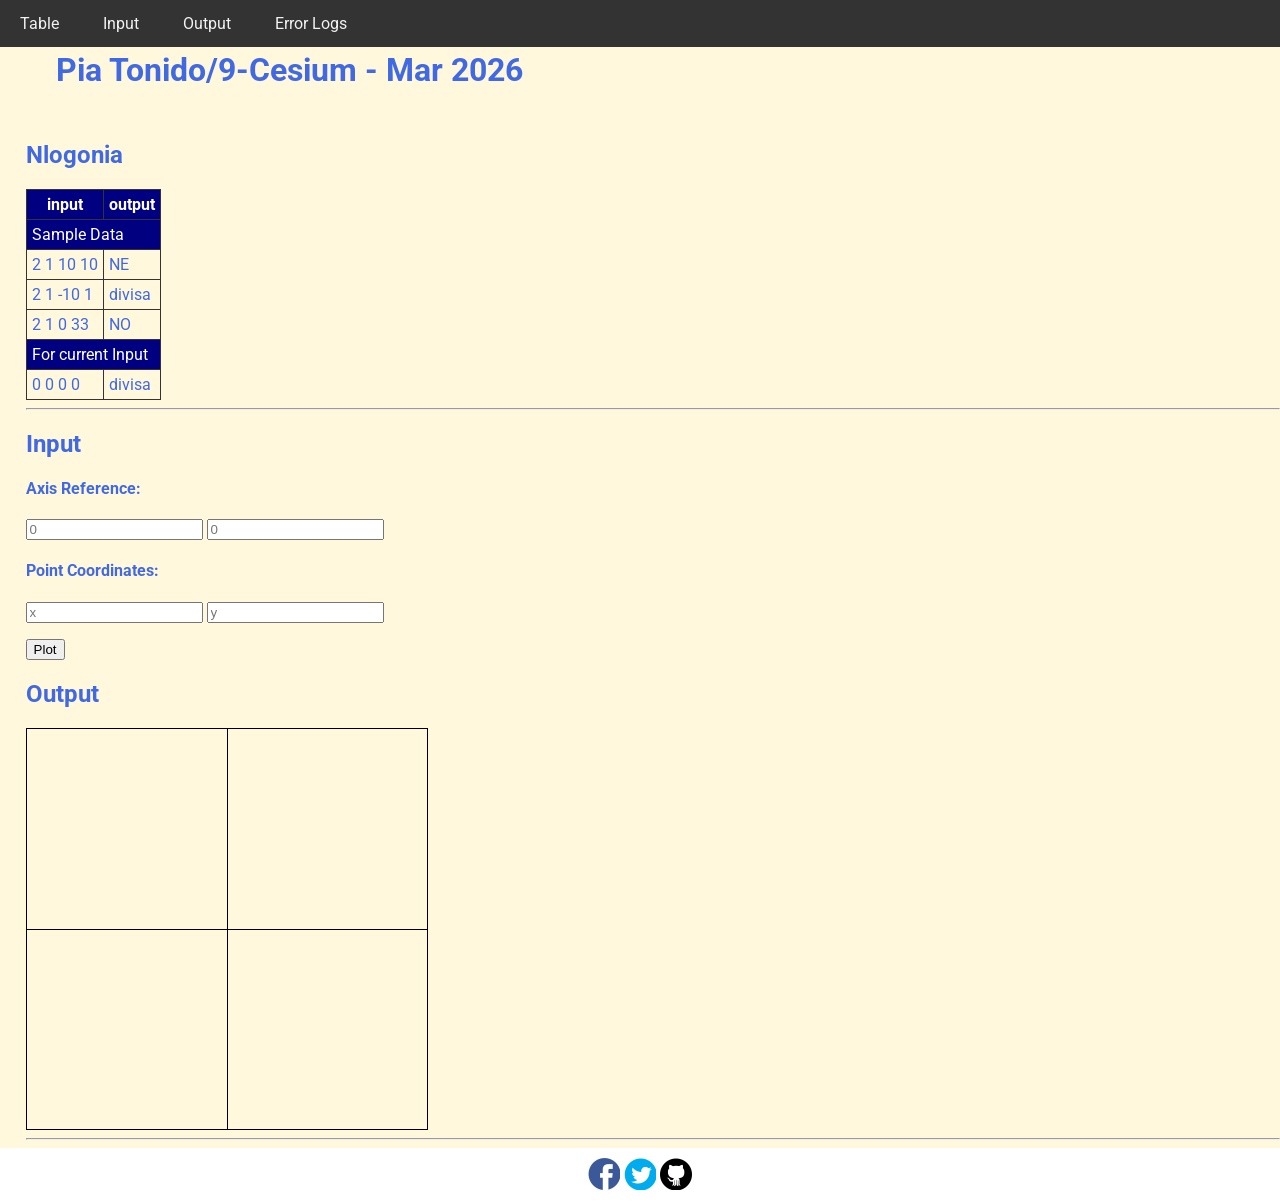
<file: tempCopy/public/q4/3rdGraded/index.html>
<!DOCTYPE html>
<html>

<head>
  <meta charset="utf-8">
  <meta name="viewport" content="width=device-width">
  <!-- change the authors name to both your names-->
  <meta name="author" content="Pia Tonido">
  <meta name="description" content="testing and debugging">
  <meta name="keywords" content="testing and debugging">
  <title>CS 3 </title>
  <link href="style.css" rel="stylesheet" type="text/css" />
  <link rel="preconnect" href="https://fonts.googleapis.com">
  <link rel="preconnect" href="https://fonts.gstatic.com" crossorigin>
  <link href="https://fonts.googleapis.com/css2?family=Open+Sans&family=Poppins:wght@300&family=Roboto&display=swap"
    rel="stylesheet">
  <link rel="icon" type="image/x-icon" href="images/favicon.ico">
</head>

<body>
  <header>
    <nav>
      <a href="#start">Table</a>
      <a href="#input">Input</a>
      <a href="#output">Output</a>
      <a href="errorlogs.html">Error Logs</a>
    </nav>

    <h1 style="padding: 30px">Pia Tonido/9-Cesium - Mar 2026 </h1>
    <h2 id="start"> Nlogonia </h2>
  </header>

  <section id="table">
    <table>
      <tr class="rColor">
        <th> input </th>
        <th> output</th>
      </tr>
      <tr class="rColor">
        <td colspan="2"> Sample Data</td>
      </tr>
      <tr>
        <td> 2 1 10 10 </td>
        <td> NE</td>
      </tr>
      <tr>
        <td> 2 1 -10 1 </td>
        <td> divisa</td>
      </tr>
      <tr>
        <td> 2 1 0 33 </td>
        <td> NO </td>
      </tr>
      <tr class="rColor">
        <td colspan="2"> For current Input</td>
      </tr>
      <tr>
        <td id="in1"> 0 0 0 0 </td>
        <td id="out1"> divisa </td>
      </tr>
    </table>
    <hr>
  </section>

  <section id="input">
    <h2> Input </h2>

    <h4>Axis Reference:</h4>
    <p>
      <input type="number" id="x0" placeholder="0">
      <input type="number" id="y0" placeholder="0">
    </p>

    <h4>Point Coordinates:</h4>
    <p>
      <input type="number" id="x" placeholder="x">
      <input type="number" id="y" placeholder="y">
    </p>
    <button onclick="plotPoint(Number(x0.value),Number(y0.value),Number(x.value), Number(y.value))"> Plot </button>
  </section>

  <section id="output">
    <h2 id="output"> Output </h2>

    <div id="coordinatePlane">
      <div id="xAxis" class="axis"></div>
      <div id="yAxis" class="axis"></div>
    </div>
    <hr>
  </section>

  <!--- anchors for socmed site are done with image sprites -->
  <footer>
    <a href="https://facebook.com">
      <div class="icon facebook"></div>
    </a>
    <a href="https://twitter.com">
      <div class="icon twitter"></div>
    </a>
    <a href="https://github.com">
      <div class="icon github"></div>
    </a>
  </footer>
  <script defer src="script.js"></script>
</body>

</html>
</file>
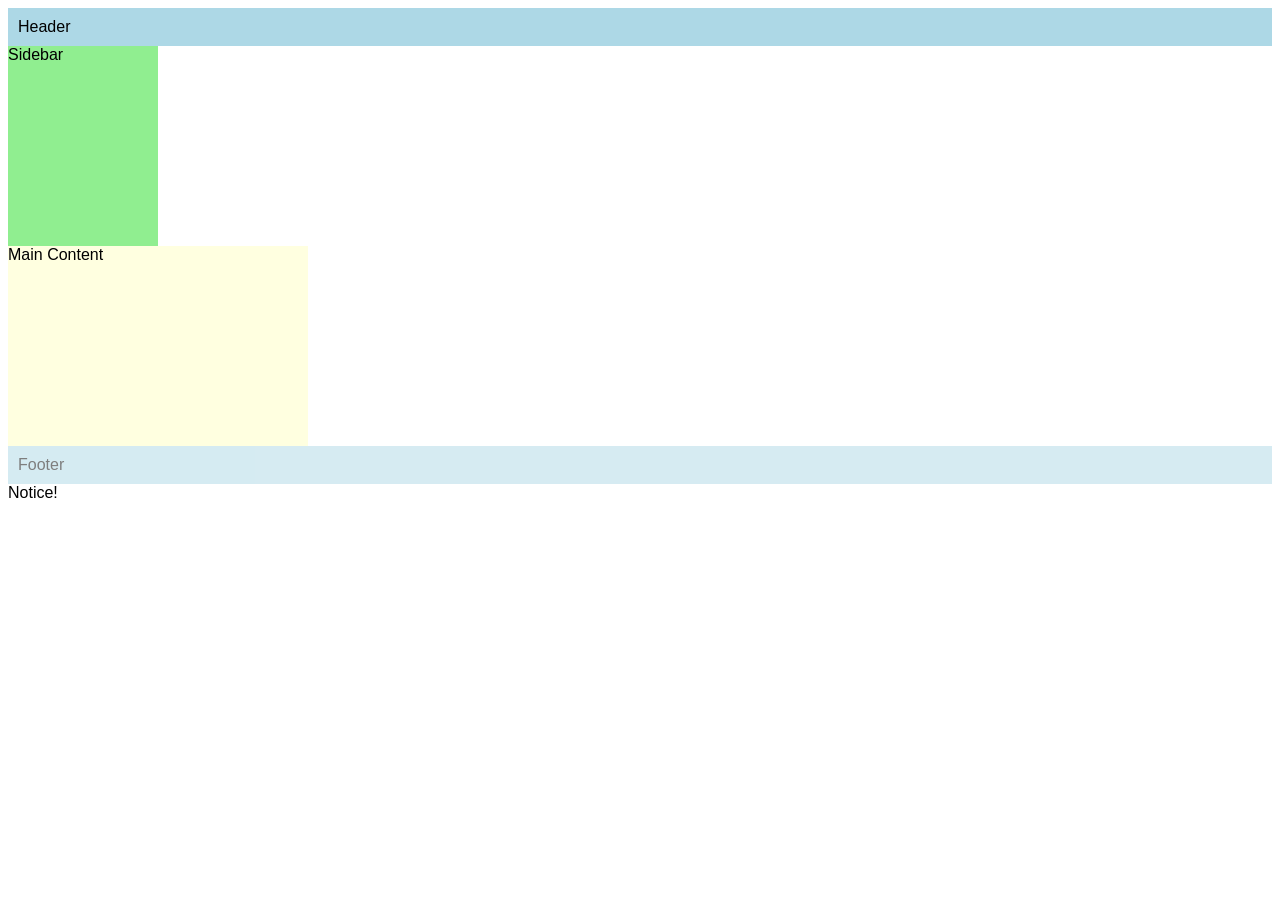
<file: CsTonidoseatwork2.html>
<!DOCTYPE html>
<html>
<head>
  <meta name="author" content="Pia Tonido" />
  <meta name="revised" content="March 27, 2026" />
  <style>
    body { font-family: Arial, sans-serif; }
    .header, .footer {
      background: lightblue;
      padding: 10px;
    }
    .footer {
       opacity: 0.5;
    }
    .sidebar {
      background: lightgreen;
      width: 150px;
      height: 200px;
    }
    .content {
      background: lightyellow;
      width: 300px;
      height: 200px;
    }    
  </style>
</head>
<body>
  <div class="header">Header</div>
  <div class="sidebar">Sidebar</div>
  <div class="content">Main Content</div>
  <div class="footer">Footer</div>
  <div class="notice">Notice!</div>
</body>
</html>
</file>
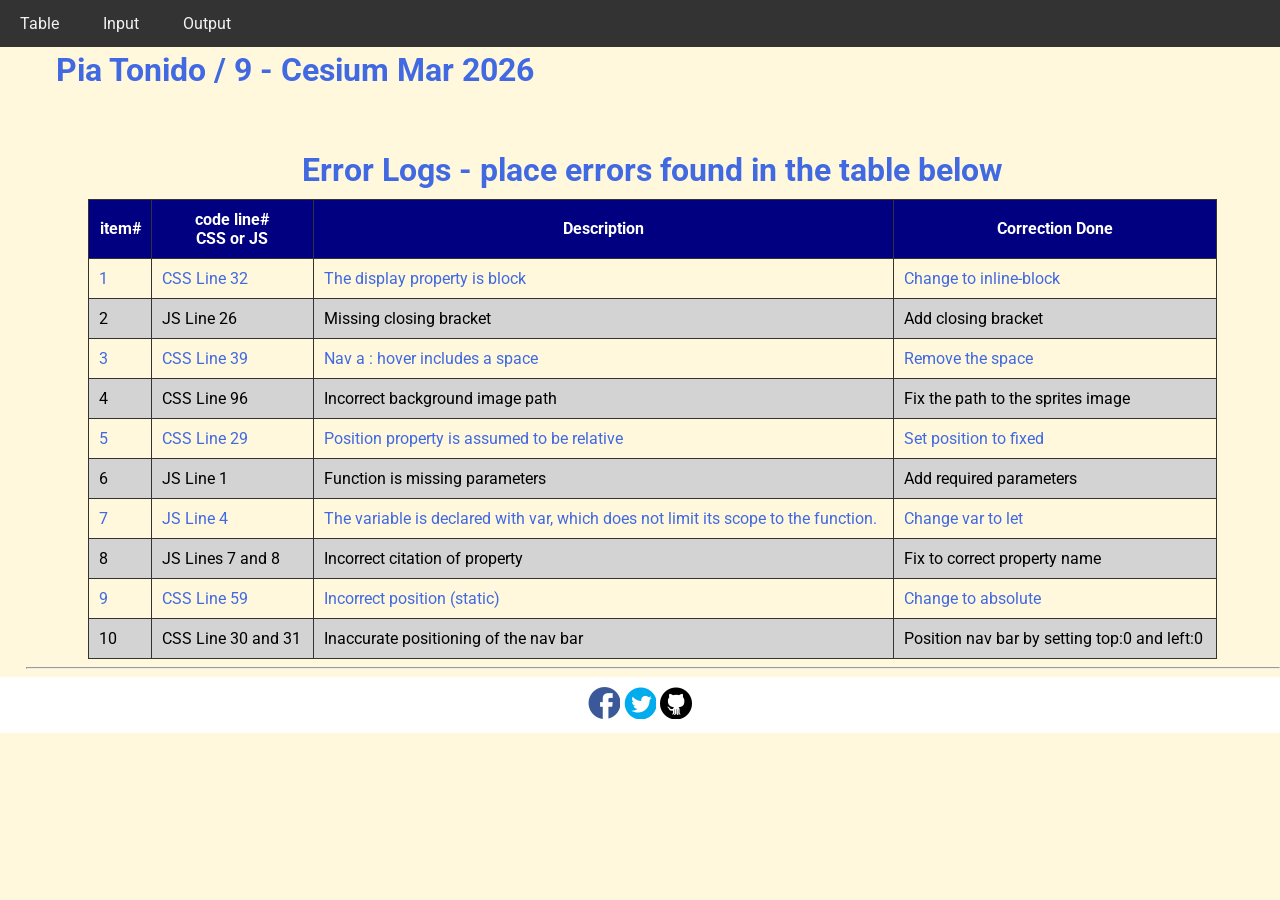
<file: tempCopy/public/q4/3rdGraded/errorlogs.html>
<!DOCTYPE html>
<html>

<head>
  <meta charset="utf-8">
  <meta name="viewport" content="width=device-width">
  <meta name="author" content="Pia Tonido">
  <meta name="description" content="testing and debugging">
  <meta name="keywords" content="testing and debugging">
  <title>CS3 </title>
  <link href="style.css" rel="stylesheet" type="text/css" />
  <link rel="preconnect" href="https://fonts.googleapis.com">
  <link rel="preconnect" href="https://fonts.gstatic.com" crossorigin>
  <link href="https://fonts.googleapis.com/css2?family=Open+Sans&family=Poppins:wght@300&family=Roboto&display=swap"
    rel="stylesheet">
  <link rel="icon" type="image/x-icon" href="images/favicon.ico">

  <style>
    tr:nth-child(1)~tr:nth-child(odd) {
      background-color: lightgray;
      color: black;
    }

    td,
    th {
      padding: 10px;
    }

    table {
      width: 90%;
      margin: 0 auto;
    }

    caption {
      font-size: 2em;
      font-weight: bold;
      padding: 10px;
    }
  </style>
</head>

<body>
  <header>
    <nav>
      <a href="index.html#start">Table</a>
      <a href="index.html#input">Input</a>
      <a href="index.html#output">Output</a>
    </nav>

    <h1 style="padding: 30px">Pia Tonido / 9 - Cesium Mar 2026 </h1>
  </header>

  <section id="table">
    <table>
      <caption> Error Logs - place errors found in the table below</caption>
      <tr class="rColor">
        <th> item# </th>
        <th> code line#<br />CSS or JS </th>
        <th> Description</th>
        <th> Correction Done</th>
      </tr>
      <tr>
        <td> 1 </td>
        <td>CSS Line 32 </td>
        <td>The display property is block</td>
        <td>Change to inline-block</td>
      </tr>
      <tr>
        <td> 2 </td>
        <td>JS Line 26</td>
        <td>Missing closing bracket</td>
        <td>Add closing bracket</td>
      </tr>
      <tr>
        <td> 3 </td>
        <td>CSS Line 39</td>
        <td>Nav a : hover includes a space</td>
        <td>Remove the space </td>
      </tr>
      <tr>
        <td> 4 </td>
        <td>CSS Line 96</td>
        <td>Incorrect background image path</td>
        <td>Fix the path to the sprites image</td>
      </tr>
      <tr>
        <td> 5 </td>
        <td>CSS Line 29</td>
        <td>Position property is assumed to be relative</td>
        <td>Set position to fixed</td>
      </tr>
      <tr>
        <td> 6 </td>
        <td>JS Line 1</td>
        <td>Function is missing parameters</td>
        <td>Add required parameters</td>
      </tr>
      <tr>
        <td> 7 </td>
        <td>JS Line 4</td>
        <td> The variable is declared with var, which does not limit its scope to the function. </td>
        <td> Change var to let </td>
      </tr>
      <tr>
        <td> 8 </td>
        <td>JS Lines 7 and 8</td>
        <td>Incorrect citation of property</td>
        <td>Fix to correct property name</td>
      </tr>
      <tr>
        <td> 9 </td>
        <td>CSS Line 59</td>
        <td>Incorrect position (static)</td>
        <td>Change to absolute </td>
      </tr>
      <tr>
        <td> 10 </td>
        <td>CSS Line 30 and 31 </td>
        <td>Inaccurate positioning of the nav bar</td>
        <td>Position nav bar by setting top:0 and left:0 </td>
      </tr>

    </table>
    <hr>
  </section>


  <!--- anchors for socmed site are done with image sprites -->
  <footer>
    <a href="https://facebook.com">
      <div class="icon facebook"></div>
    </a>
    <a href="https://twitter.com">
      <div class="icon twitter"></div>
    </a>
    <a href="https://github.com">
      <div class="icon github"></div>
    </a>
  </footer>

</body>

</html>
</file>
<file: tempCopy/public/q4/3rdGraded/style.css>
html {
  height: 100%;
  width: 100%;
}

body {
  font-family: 'Open Sans', sans-serif;
  font-family: 'Poppins', sans-serif;
  font-family: 'Roboto', sans-serif;
  background-color: cornsilk;
  color: royalblue;
  padding: 0;
  margin: 0;
}

section,
header {
  padding-left: 2%;
}

/*---- CSS to control the navigation bar --- 
Requirements for the navigation:
- Navigation should all be on one line only and located on the first line of the browser and will not scroll with the rest of the content.  
- There should also a hover effect on each of the links to change background and foreground color.
*/
nav {
  width: 100%;
  background-color: #333;
  position: fixed;
  top: 0;
  left: 0;
}

nav a {
  display: inline-block;
  color: #f2f2f2;
  text-align: center;
  padding: 14px 20px;
  text-decoration: none;
}

nav a:hover {
  background-color: #ffce8e;
  color: black;
}

/*------ to control coordinatePlane, the location of the small red box  --------*/
#coordinatePlane {
  position: relative;
  height: 400px;
  width: 400px;
  border: 1px solid black;
}

.point {
  height: 10px;
  width: 10px;
  background-color: red;
  position: absolute;
}

.axis {
  position: absolute;
  background-color: black;
}

#xAxis {
  left: 0;
  top: 200px;
  width: 100%;
  height: 1px;
}

#yAxis {
  left: 200px;
  bottom: 0;
  width: 1px;
  height: 100%;
}

/* ----- CSS properties for footer tag to display socmed icons facebook, twitter and github using sprites ---
- Discover how to use image sprites to make this work
*/
footer {
  width: 100%;
  background-color: white;
  color: #333;
  text-align: center;
  padding: 10px 0;
}

footer a {
  text-decoration: none;
}

.icon {
  width: 32px;
  height: 32px;
  display: inline-block;
  background: url('images/sprites.png') no-repeat;
}

.facebook {
  background-position: -226px -129px;
}

.twitter {
  background-position: -340px -129px;
}

.github {
  background-position: -456px -129px;
}

.facebook:hover {
  background-position: -226px -55px;
}

.twitter:hover {
  background-position: -340px -54px;
}

.github:hover {
  background-position: -456px -54px;
}

/* --- CSS for documenting process in the table in the errorlogs.html --*/
table {
  border-collapse: collapse;
}

th,
td,
tr {
  padding: 5px;
  border: 1px solid #333;
}

.rColor {
  background-color: navy;
  color: white;
}
</file>
